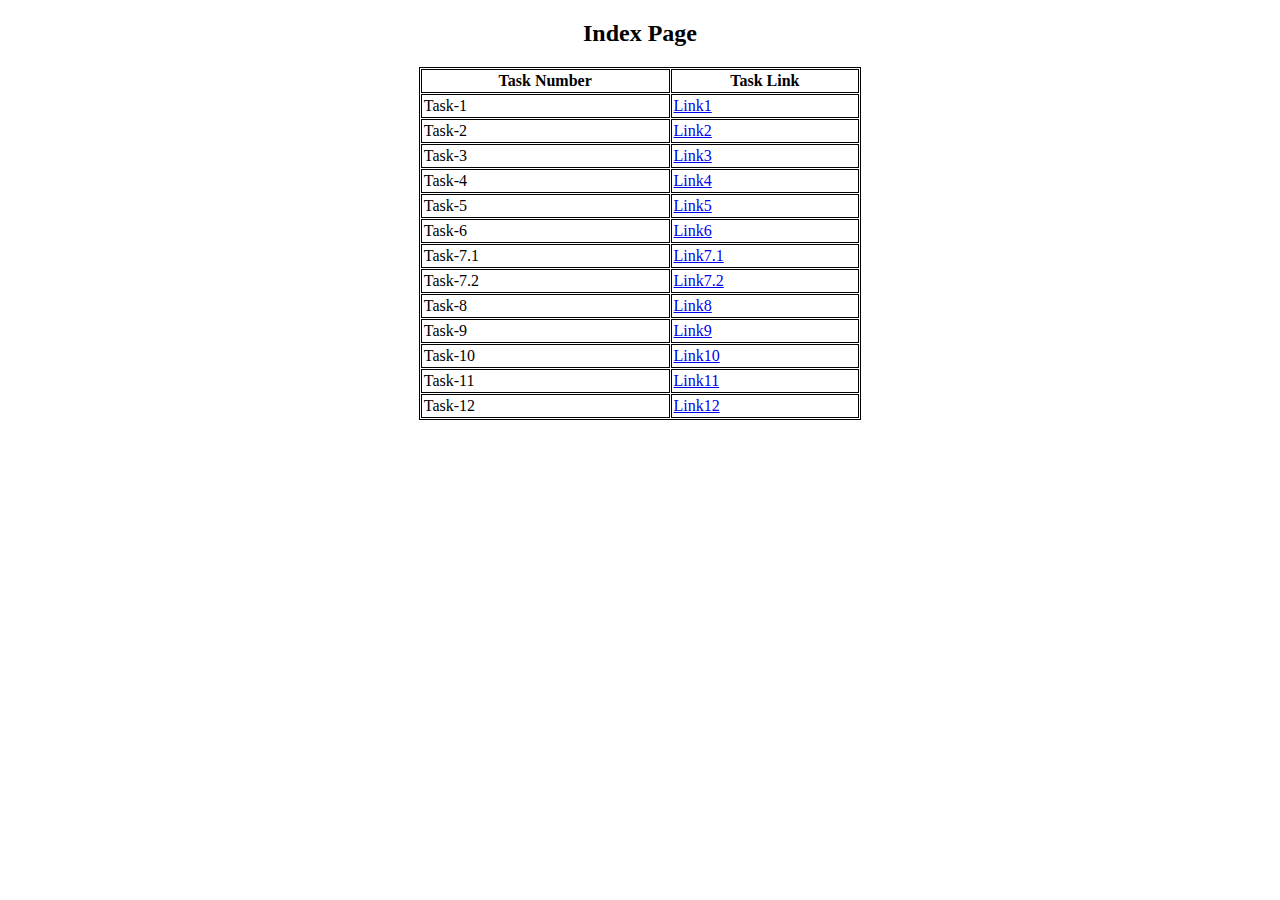
<file: index.html>
<!DOCTYPE html>
<html lang="en">
<head>
    <meta charset="UTF-8">
    <meta name="viewport" content="width=device-width, initial-scale=1.0">
    <title>Index File</title>
</head>
<body>
    <center>
    <h2> Index Page</h2>
    <table border="l" bordercolor="black" style="width:35%" cellspacing="1" cellpadding="2">
        <tr>
            <th>Task Number</th>
            <th>Task Link</th>
        </tr>
        <tr>
            <td>Task-1</td>
            <td><a href="./Task-1.html">Link1</a></td>
        </tr>
        <tr>
            <td>Task-2</td>
            <td><a href="./Task-2.html">Link2</a></td>
        </tr>
        <tr>
            <td>Task-3</td>
            <td><a href="./Task-3.html">Link3</a></td>
        </tr>
        <tr>
            <td>Task-4</td>
            <td><a href="./Task-4.html">Link4</a></td>
        </tr>
        <tr>
            <td>Task-5</td>
            <td><a href="./Task-5.html">Link5</a></td>
        </tr>
        <tr>
            <td>Task-6</td>
            <td><a href="./Task-6.html">Link6</a></td>
        </tr>
        <tr>
            <td>Task-7.1</td>
            <td><a href="./Task-7.1.html">Link7.1</a></td>
        </tr>
        <tr>
            <td>Task-7.2</td>
            <td><a href="./Task-7.2.html">Link7.2</a></td>
        </tr>
        <tr>
            <td>Task-8</td>
            <td><a href="./Task-8.html">Link8</a></td>
        </tr>
        <tr>
            <td>Task-9</td>
            <td><a href="./Task-9.html">Link9</a></td>
        </tr>
        <tr>
            <td>Task-10</td>
            <td><a href="./Task-10.html">Link10</a></td>
        </tr>
        <tr>
            <td>Task-11</td>
            <td><a href="./Task-11.html">Link11</a></td>
        </tr>
        <tr>
            <td>Task-12</td>
            <td><a href="./Task-12.html">Link12</a></td>
        </tr>
    </table>
    </center>
</body>
</html>
</file>
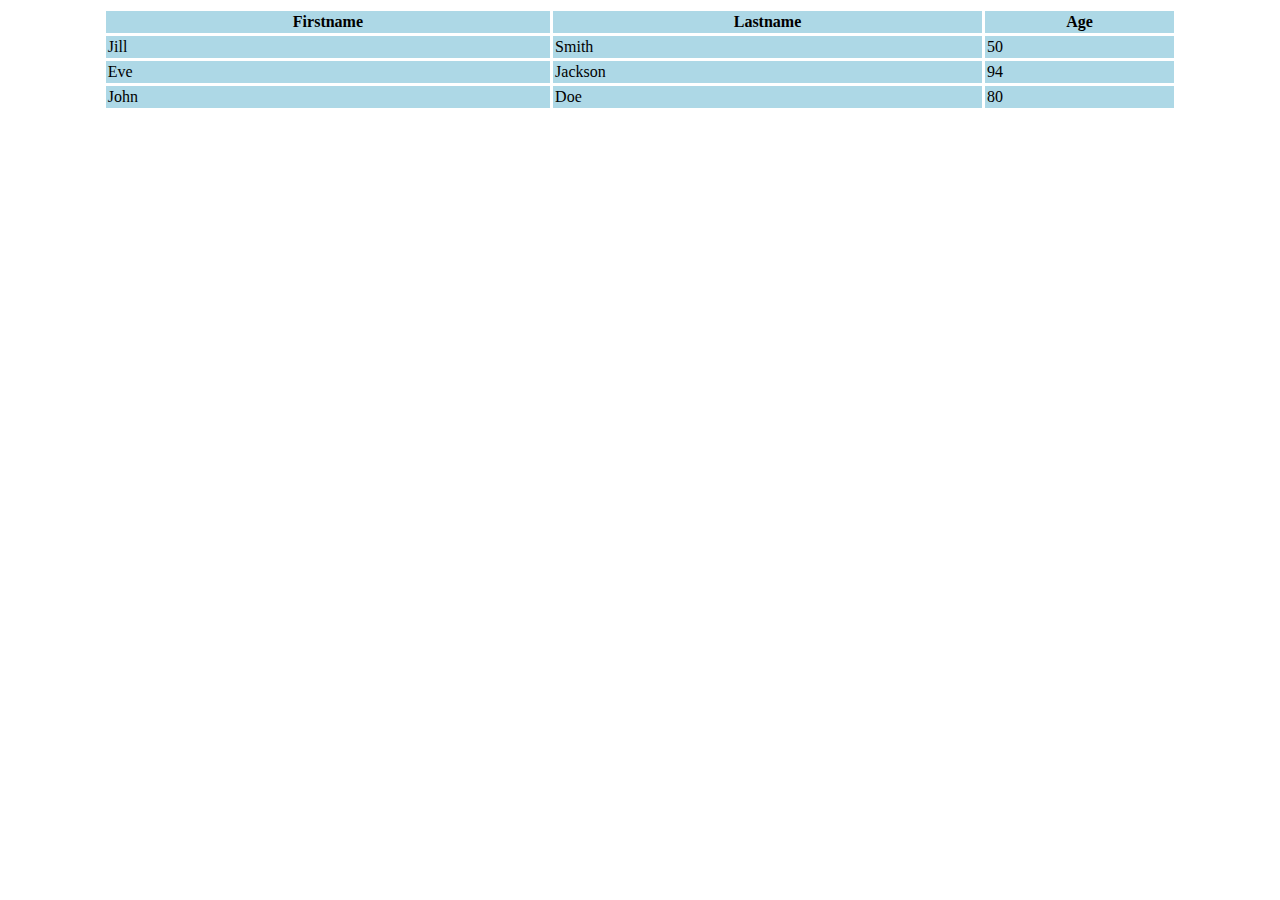
<file: Task-1.html>
<!DOCTYPE html>
<html lang="en">
<head>
    <meta charset="UTF-8">
    <meta name="viewport" content="width=device-width, initial-scale=1.0">
    <title>Task-1</title>
</head>
<body>
    <center>
    <table border="l" bordercolor="white" style="width:85%" cellspacing="1" cellpadding="2" >
        <tr bgcolor="#ADD8E6" >
            <th>Firstname</th>
            <th>Lastname</th>
            <th>Age</th>
        </tr>
        <tr bgcolor="#ADD8E6" >
            <td>Jill</td>
            <td>Smith</td>
            <td>50</td>
        </tr>
        <tr bgcolor="#ADD8E6" >
            <td>Eve</td>
            <td>Jackson</td>
            <td>94</td>
        </tr>
        <tr bgcolor="#ADD8E6">
            <td>John</td>
            <td>Doe</td>
            <td>80</td>
        </tr>
    </table>
    </center>
</body>
</html>
</file>
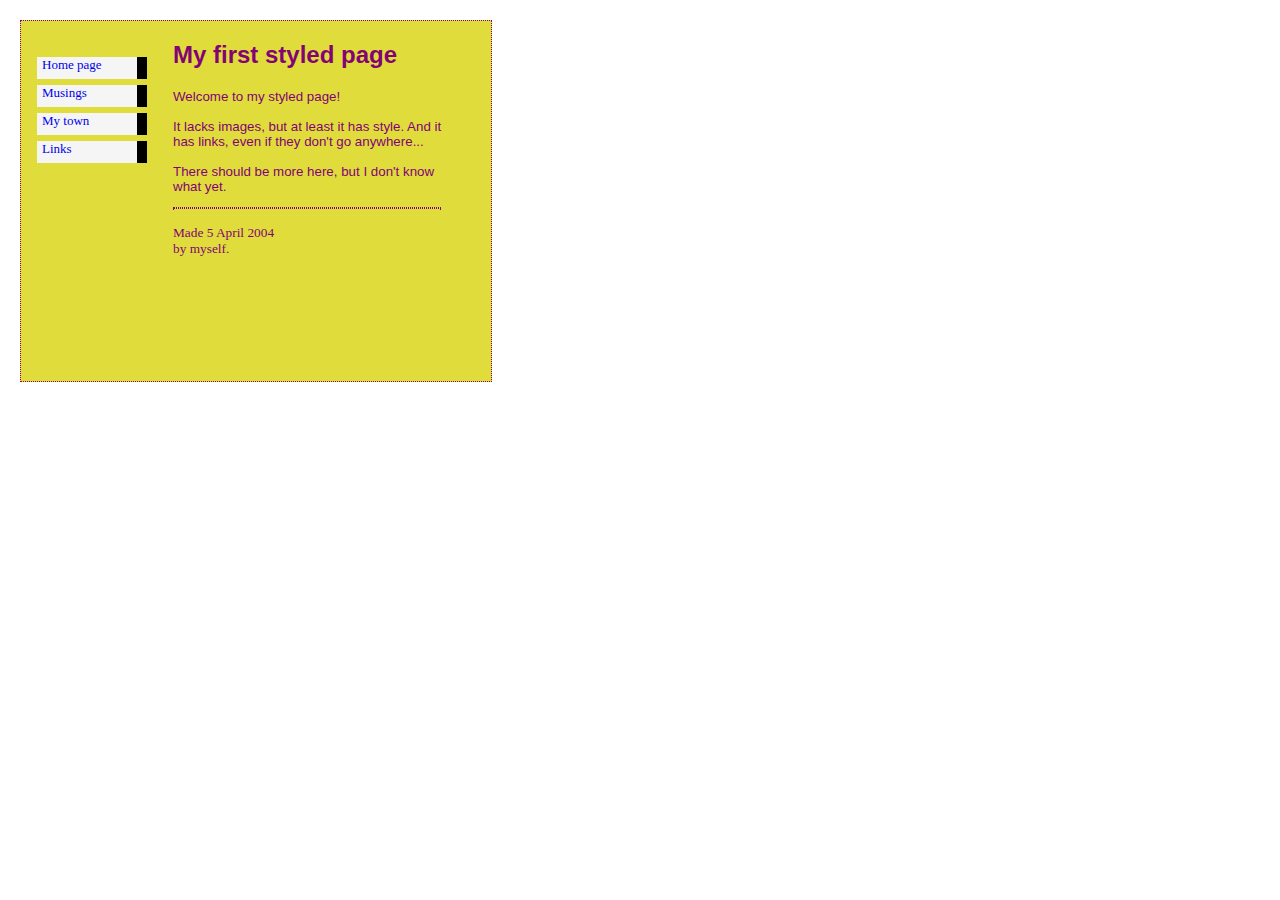
<file: Task-10.html>
<!-- css task-5 -->

<!DOCTYPE html>
<html>
<head>
  <title>Task-10</title>
  <link rel="stylesheet" type="text/css" href="style10.css">
</head>
<body>

<div id="bigBox" class="big-box">
  <div>
    <div class="small-rect"><a href="link1">Home page</a></div>
    <div class="small-rect"><a href="link2">Musings</a></div>
    <div class="small-rect"><a href="link3">My town</a></div>
    <div class="small-rect"><a href="link4">Links</a></div>
  </div>
  <div class="right-content">
    <h2 >My first styled page</h2>
    <p style="font-size: smaller;">Welcome to my styled page! <br><br>
        It lacks images, but at least it has style. And it <br> has links, even if they don't go anywhere... <br><br>
        There should be more here, but I don't know <br> what yet.<br><hr class="line"></p><p style="font-size: smaller; font-family: serif;">Made 5 April 2004 <br>by myself.</p>
  </div>
</div>


</body>
</html>
</file>
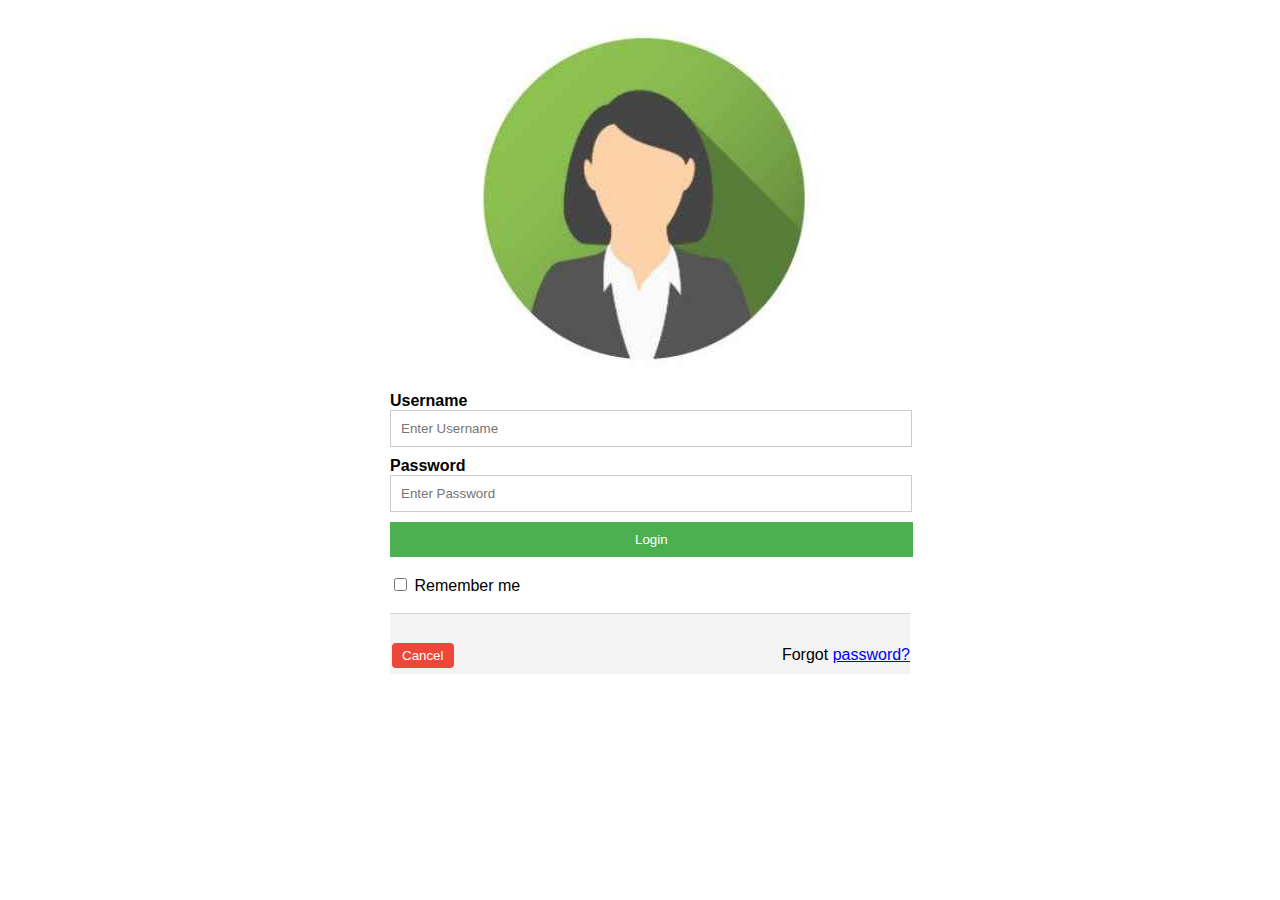
<file: Task-11.html>
<!-- css task-6 -->

<!DOCTYPE html>
<html lang="en">
<head>
    <meta charset="UTF-8">
    <meta name="viewport" content="width=device-width, initial-scale=1.0">
    <title>Task-11</title>
    <link rel="stylesheet" type="text/css" href="style11.css">
</head>
<body>
    <img src="image1_task6.jpeg">
    <form>
        <label for="name"><b>Username</b></label><br>
        <input type="text" id="name" name="name" placeholder="Enter Username"><br>

        <label for="pwd"><b>Password</b></label><br>
        <input type="password" id="pwd" name="pwd" placeholder="Enter Password"><br>

        <input type="submit" value="Login" class="login"><br><br>

        <input type="checkbox" name="remind" value="remind">
        <label for="remind">Remember me</label><br><br>

        <div class="footer">
            <ul>
                <li><input type="submit" value="Cancel" class="cancel">
                    <p style="text-align: right;">Forgot <a href="link">password?</a></p></li>
            </ul>
        </div>
    </form>
</body>
</html>
</file>
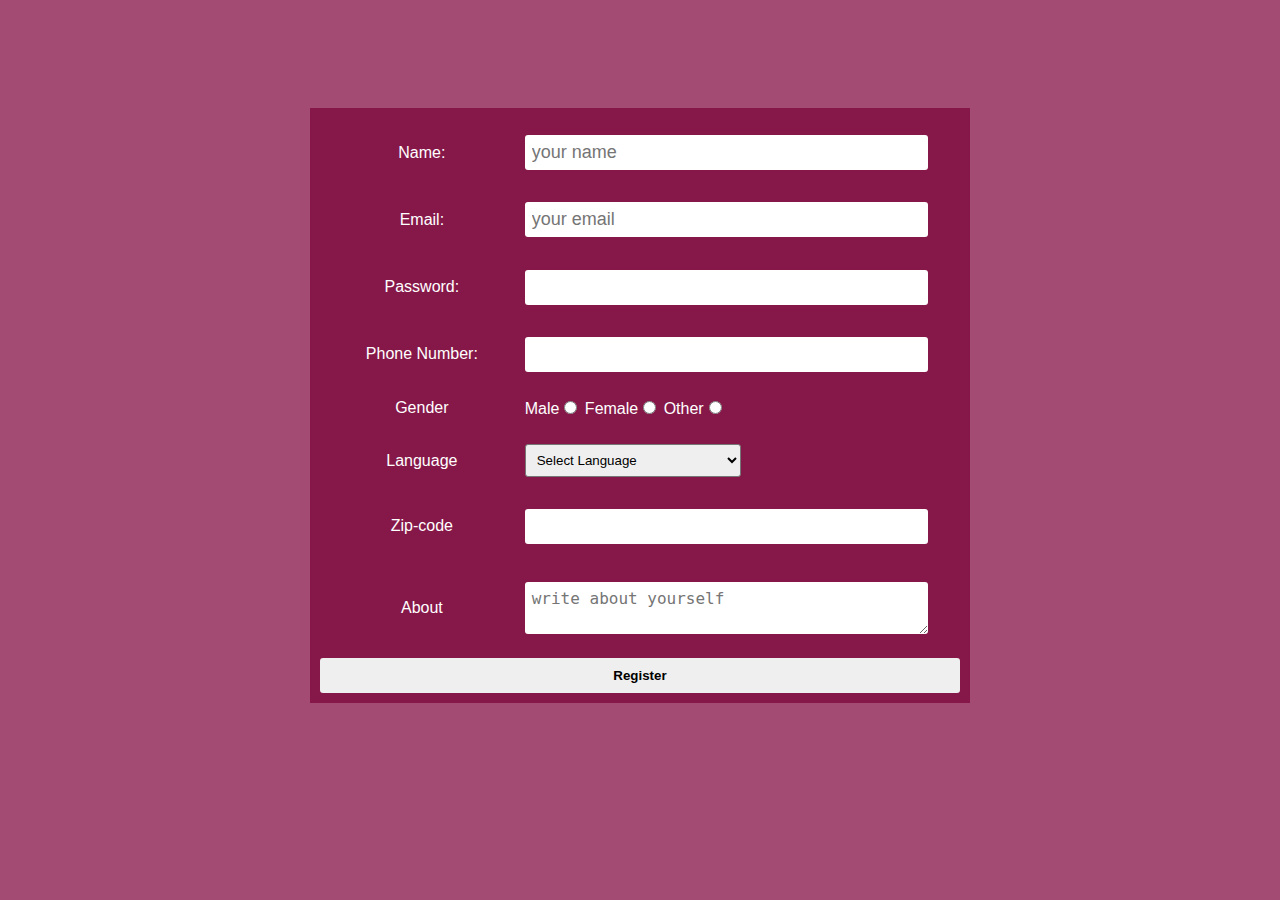
<file: Task-12.html>
<!DOCTYPE html>
<html lang="en">
<head>
    <meta charset="UTF-8">
    <meta name="viewport" content="width=device-width, initial-scale=1.0">
    <title>Task-12</title>
    <link rel="stylesheet" type="text/css" href="style12.css">
</head>
<body>
    <form>
        <div>
            <!-- <caption>Registration Form</caption> -->
            <table>
                <tr>
                    <td><label for="fn">Name:</label></td>
                    <td><input type="text" name="fn" placeholder="your name"></td>
                </tr>
                <tr>
                    <td><label for="un">Email:</label></td>
                    <td><input type="text" placeholder="your email"></td>
                </tr>
                <tr>
                    <td><label for="ps">Password:</label></td>
                    <td><input type="password"></td>
                </tr>
                <tr>
                    <td><label for="rps">Phone Number:</label></td>
                    <td><input type="number"></td>
                </tr>
                <tr>
                    <td>
                        <label for="gender">Gender</label></td>
                        <td>Male<input type="radio" name="gender">
                            Female<input type="radio" name="gender">
                            Other<input type="radio" name="gender">
                    </td>
                </tr>
                <tr>
                    <td>
                        <label for="gender">Language</label></td>
                        <td><select name="language">
                            <option value="options" selected>Select Language</option>
                            <option value="Telugu">Telugu</option>
                            <option value="Hindi">Hindi</option>
                            <option value="English">English</option>
                        </select>
                    </td>
                </tr>
                <tr>
                    <td><label for="zc">Zip-code</label></td>
                    <td><input type="text"></td>
                </tr>
                <tr>
                    <td><label for="add">About</label></td>
                        <td><textarea placeholder="write about yourself"></textarea></td>
                </tr>
            </table>
                <tr>
                    <td><button type="submit"><b>Register</b></button></td>
                </tr>
        </div>
    </form>
</body>
</html>
</file>
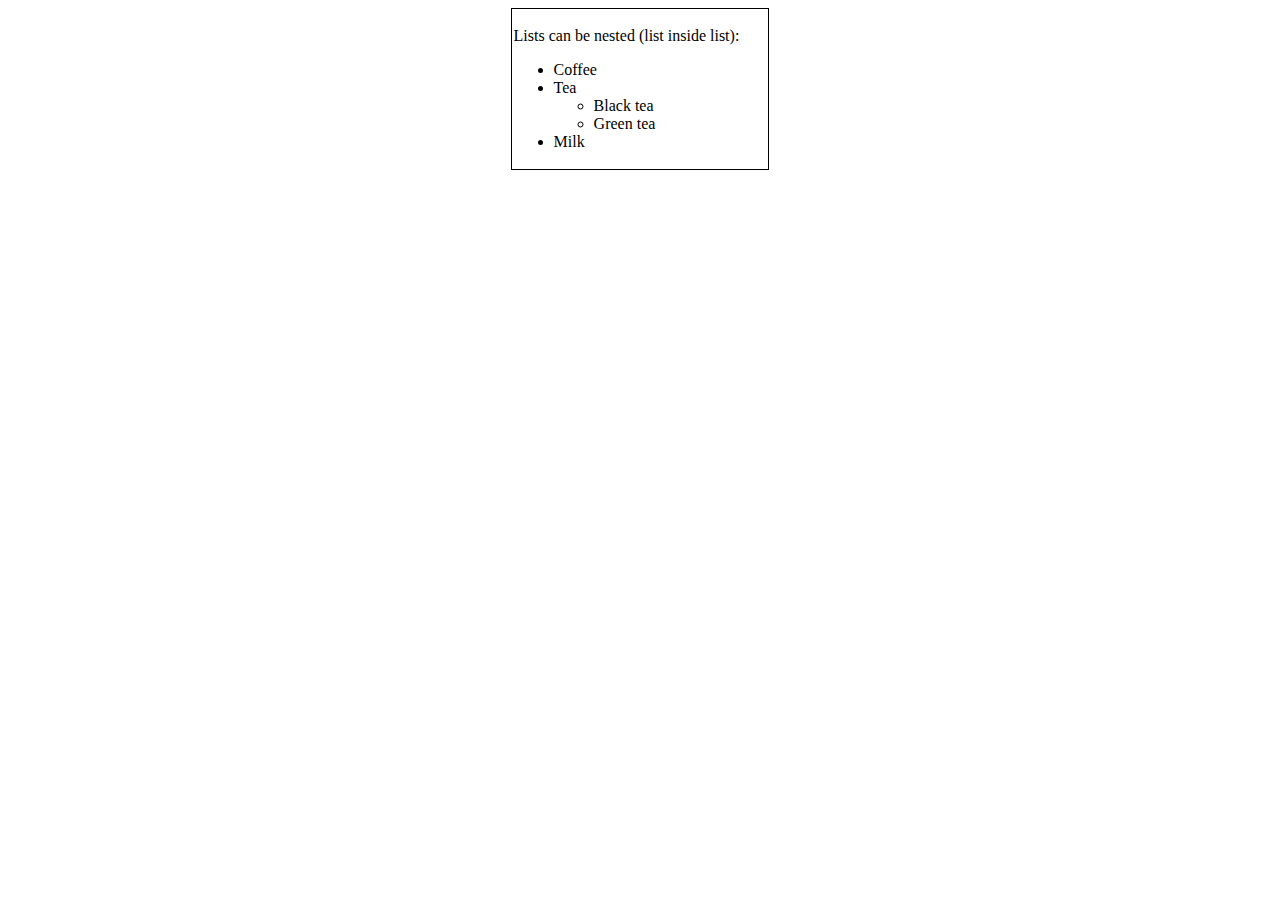
<file: Task-2.html>
<!DOCTYPE html>
<html lang="en">
<head>
    <meta charset="UTF-8">
    <meta name="viewport" content="width=device-width, initial-scale=1.0">
    <title>Task-2</title>
</head>
<body>
    <div style="border: 1px solid black; padding: 2px; width: 20%; margin: 0 auto;">
        <p>Lists can be nested (list inside list):</p>
        <ul type="disc"> <!--type = disc|circle|square-->
            <li>Coffee</li>
            <li>Tea
                <ul type="circle"> 
                    <li>Black tea</li>
                    <li>Green tea</li>
                </ul>
            </li>
            <li>Milk</li>
        </ul>
    </div>
</body>
</html>
</file>
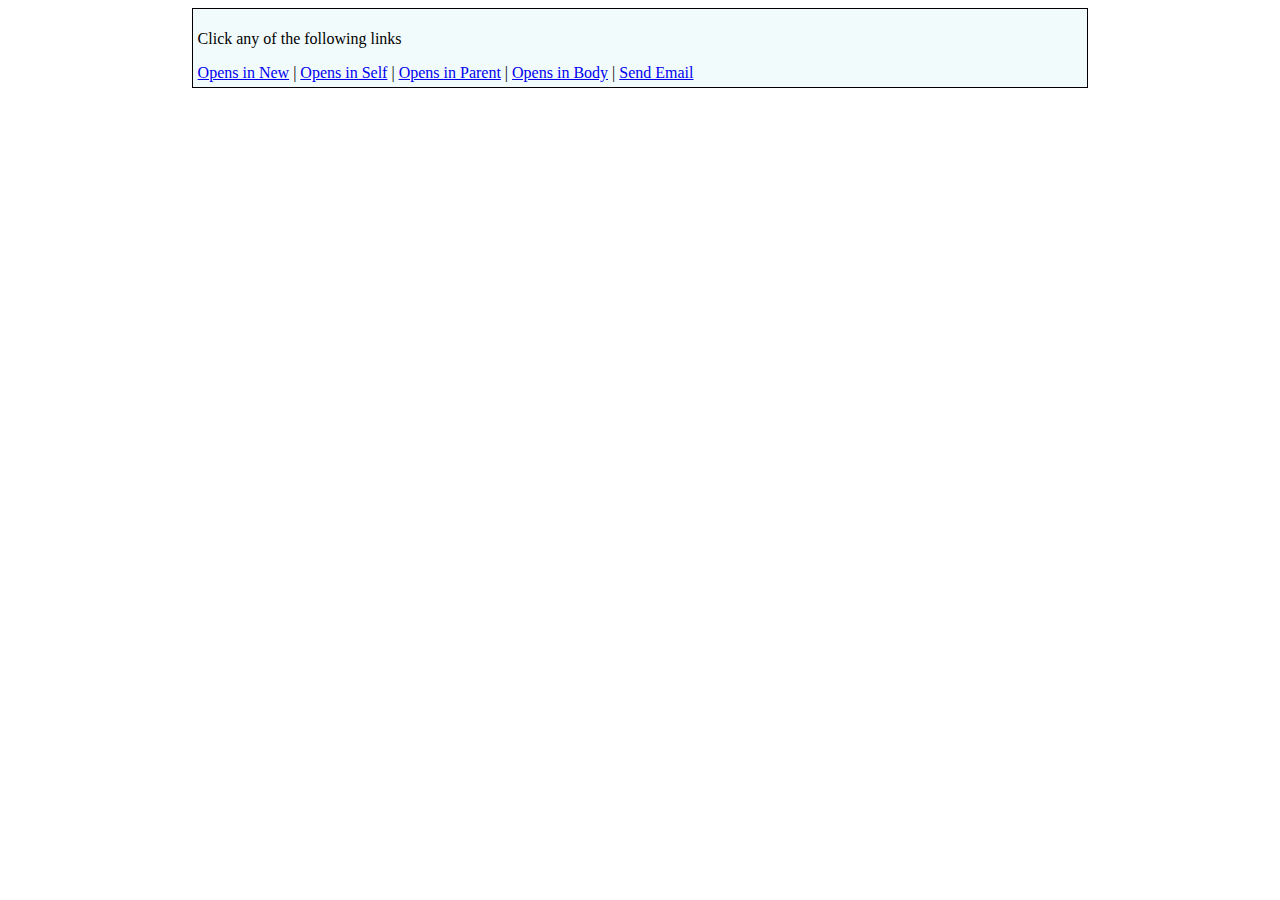
<file: Task-3.html>
<!DOCTYPE html>
<html lang="en">
<head>
    <meta charset="UTF-8">
    <meta name="viewport" content="width=device-width, initial-scale=1.0">
    <title>Task-3</title>
</head>
<body>
    <div style="border: 1px solid black; padding: 5px; width: 70%; margin: 0 auto; background-color:#F2FbFc;">
        <p>Click any of the following links</p>
        <span>
            <a href="link1">Opens in New</a> |
            <a href="link2">Opens in Self</a> |
            <a href="link3">Opens in Parent</a> |
            <a href="link4">Opens in Body</a> |
            <a href="link5">Send Email</a>
        </span>
    </div>
</body>
</html>
</file>
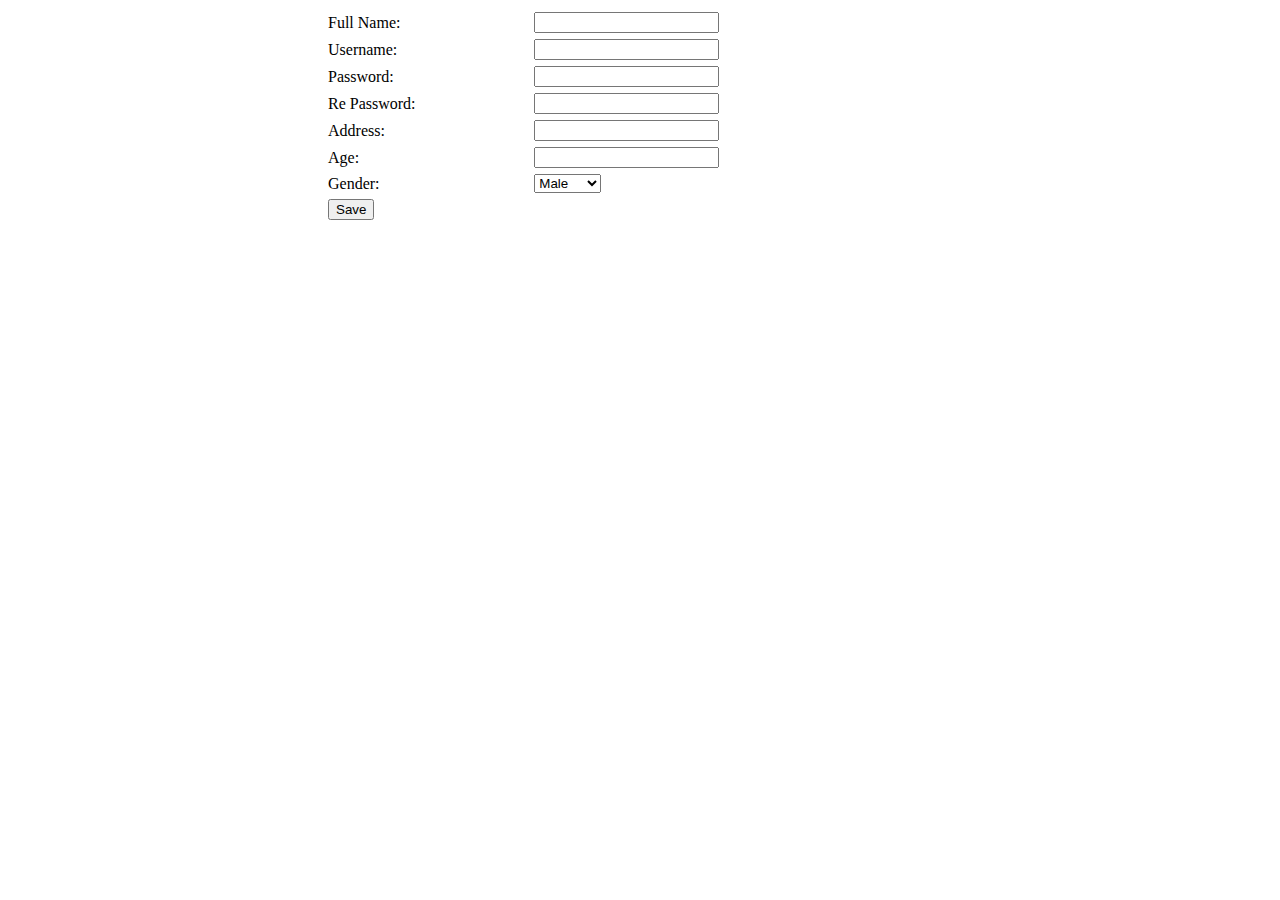
<file: Task-4.html>
<!DOCTYPE html>
<html lang="en">
<head>
    <meta charset="UTF-8">
    <meta name="viewport" content="width=device-width, initial-scale=1.0">
    <title>Task-4</title>
</head>
<body>
    <form>
        <center>
            <table style="width:50%" cellspacing="2" cellpadding="2">
                <tr>
                    <td><label for="fn">Full Name:</label></td>
                    <td><input type="text" name="fn" placeholder=""></td>
                </tr>
                <tr>
                    <td><label for="un">Username:</label></td>
                    <td><input type="text" name="un" placeholder=""></td>
                </tr>
                <tr>
                    <td><label for="pw">Password:</label></td>
                    <td><input type="password" name="pw" placeholder=""></td>
                </tr>
                <tr>
                    <td><label for="rpw">Re Password:</label></td>
                    <td><input type="password" name="rpw" placeholder=""></td>
                </tr>
                <tr>
                    <td><label for="ad">Address:</label></td>
                    <td><input type="text" name="ad" placeholder=""></td>
                </tr>
                <tr>
                    <td><label for="age">Age:</label></td>
                    <td><input type="number" name="age" placeholder=""></td>
                </tr>
                <tr>
                    <td><label>Gender:</label></td>
                    <td>
                        <select>
                            <option>Male</option>
                            <option>Female</option>
                        </select>
                    </td>
                </tr>
                <tr>
                    <td>
                        <input type="submit" value="Save"/>
                    </td>
                </tr>
            </table>
        </center>
    </form>
</body>
</html>
</file>
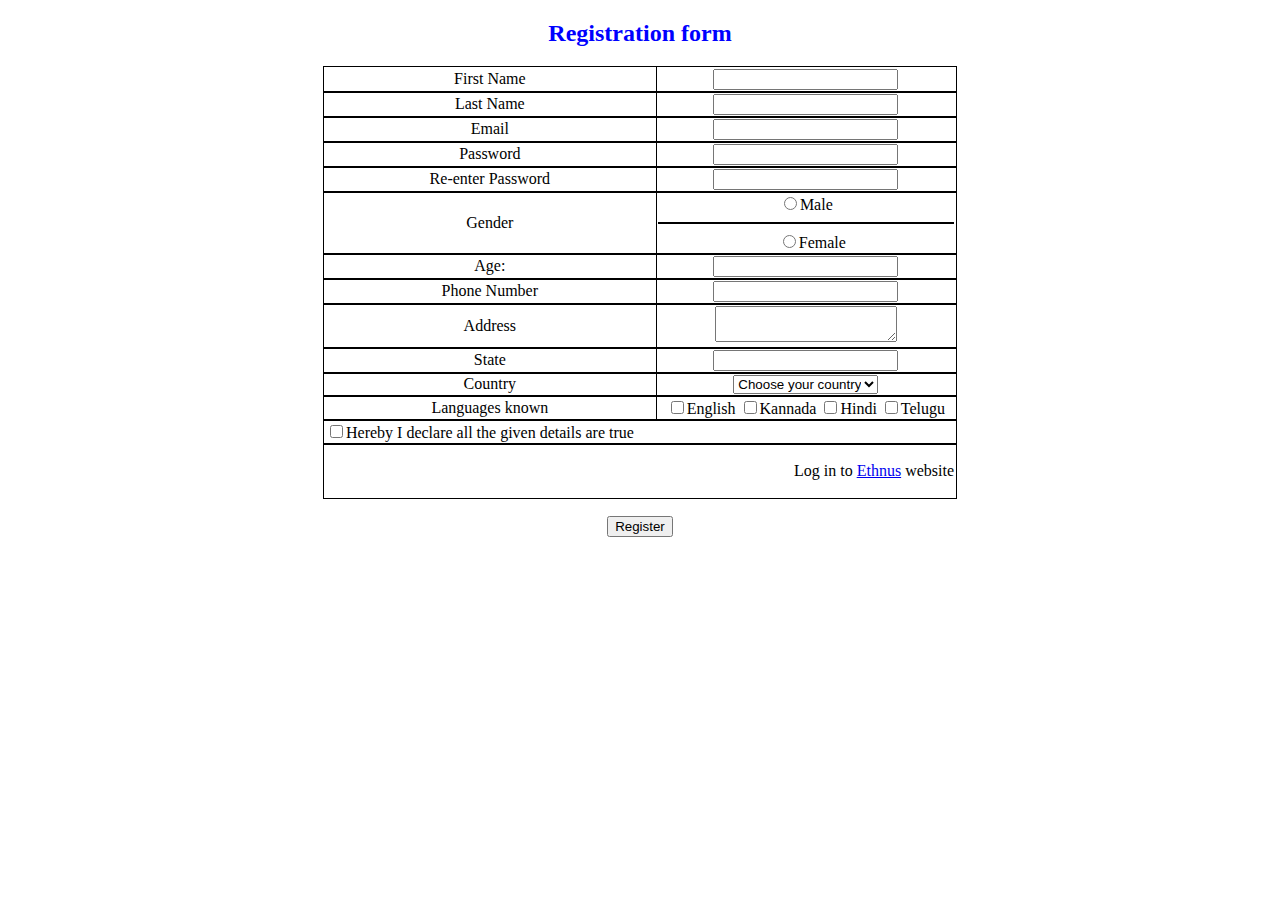
<file: Task-5.html>
<!DOCTYPE html>
<html lang="en">
<head>
    <meta charset="UTF-8">
    <meta name="viewport" content="width=device-width, initial-scale=1.0">
    <title>Task-5</title>
    <style>
        .center{
            outline: thin solid; 
            text-align: center;
            height: 30%;
        }
        h2{
            color:blue; 
            text-align: center;
        }
    </style>
</head>
<body>
    <h2>Registration form</h2>
    <form>
        <center>
            <table style="width:50%; border-spacing: 0;" cellpadding="2" cellspacing="2">
                <!--First Name-->
                <tr class="center">
                    <td class="center"><label for="fn">First Name</label></td>
                    <td><input type="text" name="fn"></td>
                </tr>
                <!--Last Name-->
                <tr class="center">
                    <td class="center"><label for="ln">Last Name</label></td>
                    <td><input type="text" name="ln"></td>
                </tr>
                <!--email-->
                <tr class="center">
                    <td class="center"><label for="mail">Email</label></td>
                    <td><input type="email" name="mail"></td>
                </tr>
                <!--Password-->
                <tr class="center">
                    <td class="center"><label for="pw">Password</label></td>
                    <td><input type="password" name="pw"></td>
                </tr>
                <!--Re-enter Password-->
                <tr class="center">
                    <td class="center"><label for="rpw">Re-enter Password</label></td>
                    <td><input type="password" name="rpw"></td>
                </tr>
                <!--Gender-->
                <tr class="center">
                    <td class="center"><label>Gender</label></td>
                    <td>
                        <input type="radio" name="gender"/>Male
                        <hr color="black">&nbsp&nbsp
                        <input type="radio" name="gender"/>Female
                    </td>
                    </td>
                </tr>
                <!--Age-->
                <tr class="center">
                    <td class="center"><label for="age">Age:</label></td>
                    <td><input type="number" name="age"></td>
                </tr>
                <!--Phone Number-->
                <tr class="center">
                    <td class="center"><label for="phno">Phone Number</label></td>
                    <td><input type="number" name="phno"></td>
                </tr>
                <!--Address-->
                <tr class="center">
                    <td class="center"><label>Address</label></td>
                    <td><textarea></textarea></td>
                </tr>
                <!--State-->
                <tr class="center">
                    <td class="center"><label for="state">State</label></td>
                    <td><input type="text" name="state"></td>
                </tr>
                <!--Country-->
                <tr class="center">
                    <td class="center"><label>Country</label></td>
                    <td>
                        <select>
                            <option>Choose your country</option>
                            <option>Country1</option>
                            <option>Country2</option>
                            <option>Country3</option>
                            <option>Country4</option>
                        </select>
                    </td>
                </tr>
                <!--Languages known-->
                <tr class="center">
                    <td class="center"><label>Languages known</label></td>
                    <td>
                        <input type="checkbox"/>English
                        <input type="checkbox"/>Kannada
                        <input type="checkbox"/>Hindi
                        <input type="checkbox"/>Telugu
                    </td>
                </tr>
                <!--Checkbox-->
                <tr style="outline: thin solid">
                    <td>
                        <input type="checkbox"/>Hereby I declare all the given details are true
                    </td>
                </tr>
                <tr style="outline: thin solid; text-align: end;">
                    <td></td>
                    <td>
                        <p>Log in to <a href="https://www.ethnus.com">Ethnus</a> website<p>
                    </td>
                </tr>
            </table>
            <br>
            <input type="submit" value="Register"/>
        </center>
    </form>
</body>
</html>
</file>
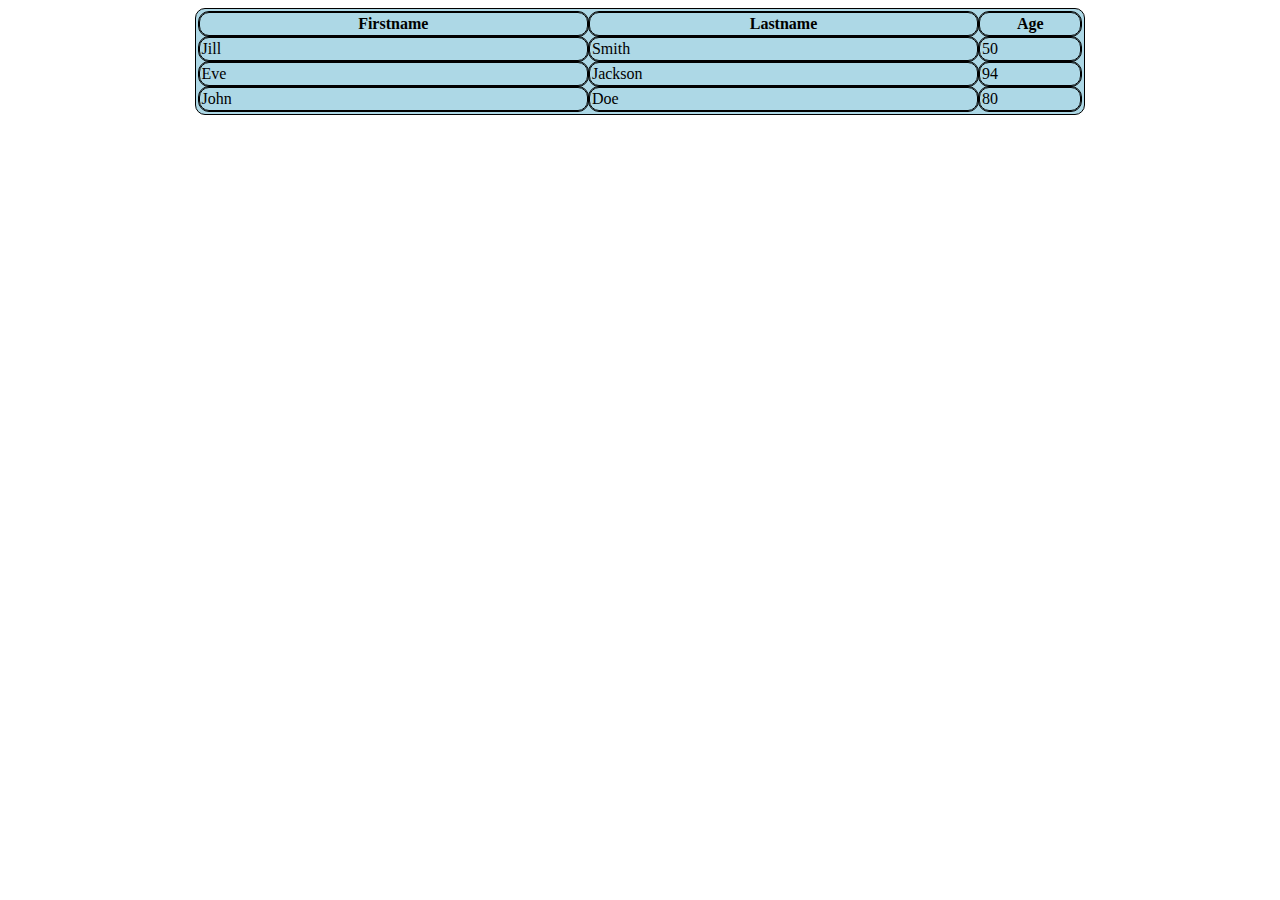
<file: Task-6.html>
<!DOCTYPE html>
<html lang="en">
<head>
    <meta charset="UTF-8">
    <meta name="viewport" content="width=device-width, initial-scale=1.0">
    <title>CSS Task-6</title>
    <link rel="stylesheet" type="text/css" href="style6.css">
</head>
<body>
    <div class="table-box">
        <table cellspacing ="1" cellpadding ="2">
            <tr>
                <th class="bth1">Firstname</th>
                <th class="bth1">Lastname</th>
                <th class="bth2">Age</th>
            </tr>
            <tr>
                <td class="btd1">Jill</td>
                <td class="btd1">Smith</td>
                <td class="btd2">50</td>
            </tr>
            <tr>
                <td class="btd1">Eve</td>
                <td class="btd1">Jackson</td>
                <td class="btd2">94</td>
            </tr>
            <tr>
                <td class="btd1">John</td>
                <td class="btd1">Doe</td>
                <td class="btd2">80</td>
            </tr>
        </table>
    </div>
</body>
</html>
</file>
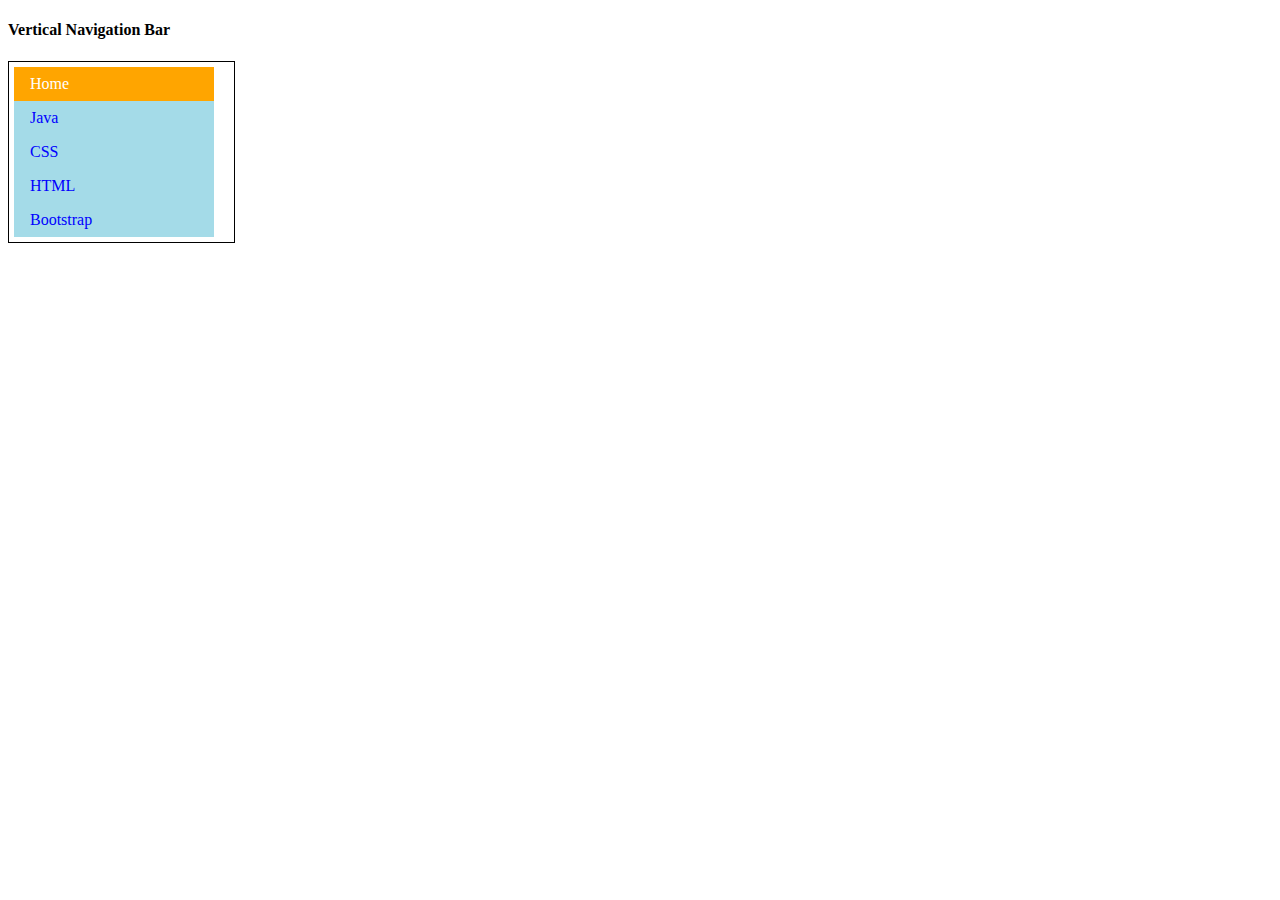
<file: Task-7.1.html>
<!-- css task-2 -->

<!-- Vertical navigation bar -->

<!DOCTYPE html>
<html lang="en">
<head>
    <meta charset="UTF-8">
    <meta name="viewport" content="width=device-width, initial-scale=1.0">
    <title>Task-7.1</title>
    <link rel="stylesheet" type="text/css" href="style7.1.css">
</head>

<body>
    <h4>Vertical Navigation Bar</h4>
    <div class="box">
        <ul>
            <li><a class="active" href="#home">Home</a></li>
            <li><a href="#java">Java</a></li>
            <li><a href="#css">CSS</a></li>
            <li><a href="#html">HTML</a></li>
            <li><a href="#bootstrap">Bootstrap</a></li>
          </ul>
    </div>
</body>
</html>
</file>
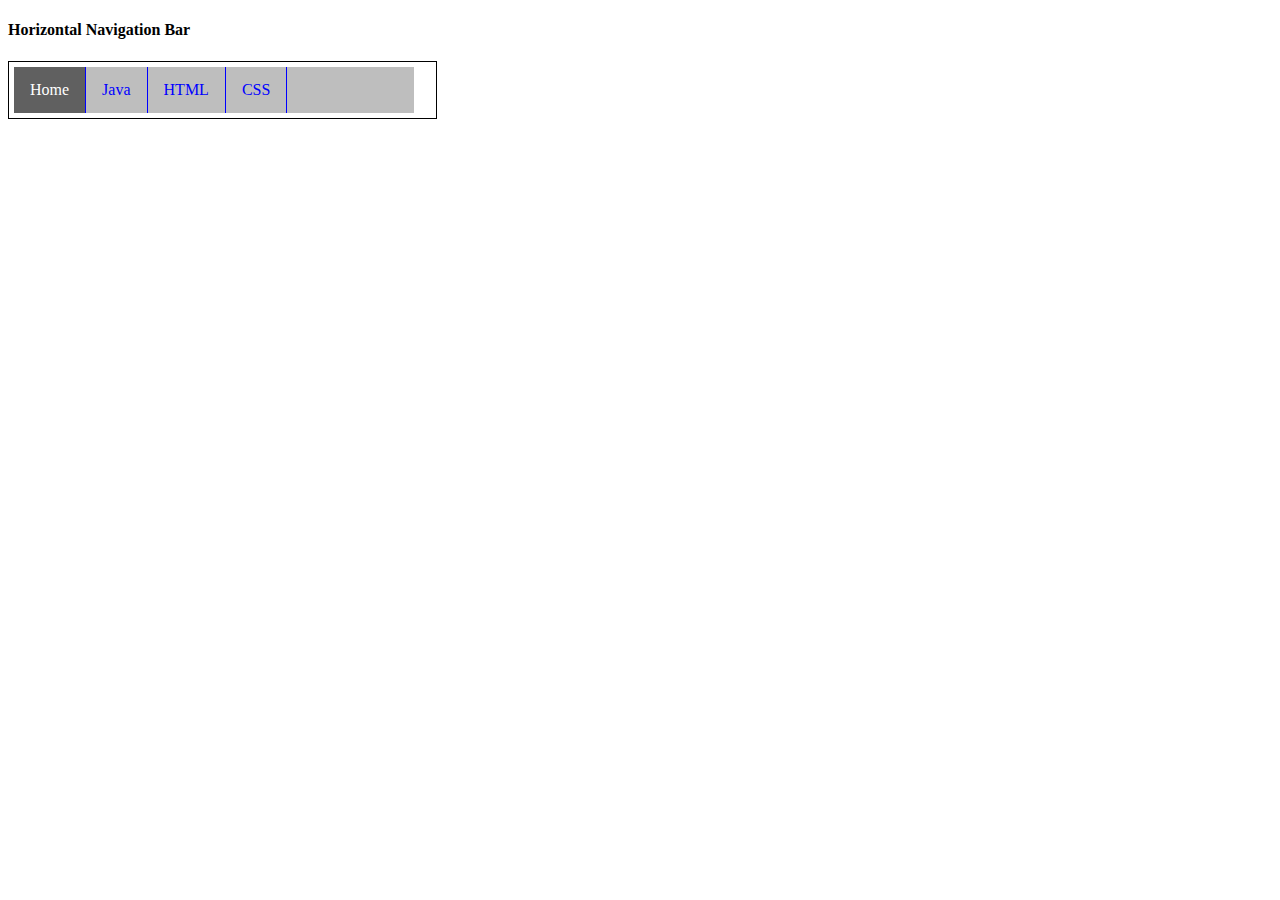
<file: Task-7.2.html>
<!-- css task-2 -->

<!-- Horizontal Navigation Bar -->

<!DOCTYPE html>
<html lang="en">
<head>
    <meta charset="UTF-8">
    <meta name="viewport" content="width=device-width, initial-scale=1.0">
    <title>Task-7.2</title>
    <link rel="stylesheet" type="text/css" href="style7.2.css">
</head>
<body>
    <h4>Horizontal Navigation Bar</h4>
        <div class="box">
            <ul>
                <li><a class="active" href="#home">Home</a></li>
                <li><a href="#java">Java</a></li>
                <li><a href="#html">HTML</a></li>
                <li><a href="#css">CSS</a></li>
            </ul>
        </div>
</body>
</html>
</file>
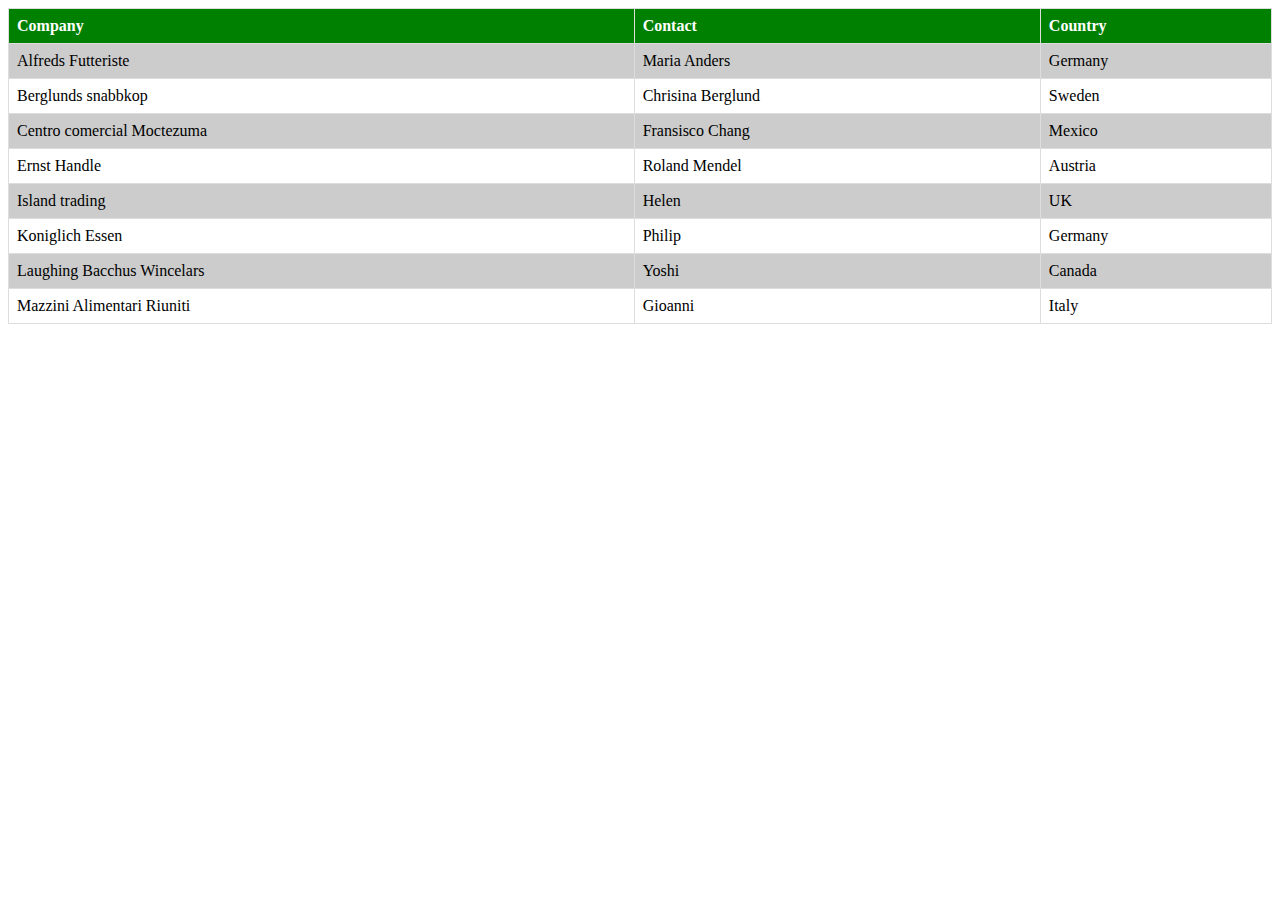
<file: Task-8.html>
<!DOCTYPE html>
<html lang="en">
<head>
    <meta charset="UTF-8">
    <meta name="viewport" content="width=device-width, initial-scale=1.0">
    <title>Task-8</title>
    <link rel="stylesheet" type="text/css" href="style8.css">
</head>
<body>
    <table border="1">
        <tr>
            <th>Company</th>
            <th>Contact</th>
            <th>Country</th>
            
        </tr>
        <tr>
            <td>Alfreds Futteriste</td>
            <td>Maria Anders</td>
            <td>Germany</td>
        </tr>
        <tr>
            <td>Berglunds snabbkop</td>
            <td>Chrisina Berglund</td>
            <td>Sweden</td>
        </tr>
        <tr>
            <td>Centro comercial Moctezuma</td>
            <td>Fransisco Chang</td>
            <td>Mexico</td>
        </tr>
        <tr>
            <td>Ernst Handle</td>
            <td>Roland Mendel</td>
            <td>Austria</td>
        </tr>
        <tr>
            <td>Island trading</td>
            <td>Helen</td>
            <td>UK</td>
        </tr>
        <tr>
            <td>Koniglich Essen</td>
            <td>Philip</td>
            <td>Germany</td>
        </tr>
        <tr>
            <td>Laughing Bacchus Wincelars</td>
            <td>Yoshi</td>
            <td>Canada</td>
        </tr>
        <tr>
            <td>Mazzini Alimentari Riuniti</td>
            <td>Gioanni</td>
            <td>Italy</td>
        </tr>  
    </table>
</body>
</html>
</file>
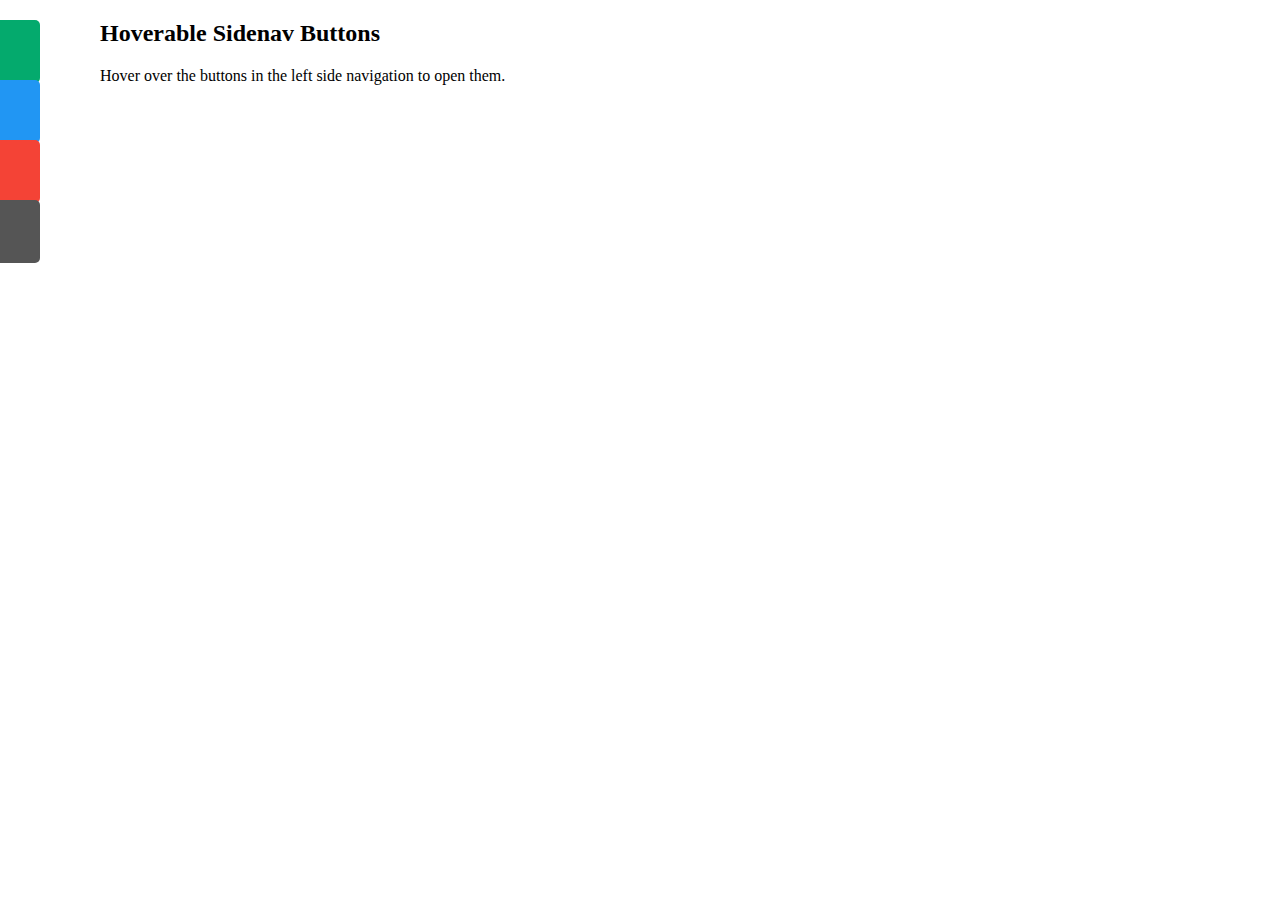
<file: Task-9.html>
<!DOCTYPE html>
<html>
<head>
<meta name="viewport" content="width=device-width, initial-scale=1">
<title>Task-9</title>
<link rel="stylesheet" type="text/css" href="style9.css">
</head>
<body>
  <div id="mySidenav" class="sidenav">
    <a href="#" id="about">About</a>
    <a href="#" id="blog">Blog</a>
    <a href="#" id="projects">Projects</a>
    <a href="#" id="contact">Contact</a>
    <div style="margin-left:80px;">
      <h2>Hoverable Sidenav Buttons</h2>
      <p>Hover over the buttons in the left side navigation to open them.</p>
  </div>
</div>

</body>
</html>
</file>
<file: style10.css>
body{
    margin: 20px;
  }
  /* Define the CSS for the big box */
  .big-box {
    display: flex;
    justify-content: flex-start;
    width: 450px;
    height: 300px;
    background-color: #E0DC3C;
    padding: 30px 10px;
    border: 1px dotted #830374;
  }

  /* Define the CSS for the small rectangular divs */
  .small-rect {
    width: 90px;
    height: 22px;
    background-color: whitesmoke;
    margin: 6px;
    border-right: 10px solid black; 
    font-size: small;
    padding: 0px 5px;
  }

  a{
    text-decoration: none;
  }

  .right-content {
    padding-left: 20px;
    margin-top: -30px;
  }

  .line{
    border: 1px dotted #830374;
  }

  h2, p{
    color: #830374;
    font-family: sans-serif;
  }
</file>
<file: style11.css>
*{
    font-family: sans-serif;
}

img {
    display: block;
    margin-left: auto;
    margin-right: auto;
}

form {
    max-width: 500px;
    margin: 0 auto;
    padding: 20px;
    border-radius: 5px;
}

input[type="text"],
input[type="password"],
textarea {
    width: 100%;
    padding: 10px;
    margin-bottom: 10px;
    border: 1px solid #ccc;
    border-radius: 0px;
}

.login {
    background-color: #4cb050;
    color: #fff;
    padding: 10px 245px;
    border: none;
    border-radius: 0px;
}

.footer{
    background-color: #f3f3f3;
    width: 104%;
    height: 60px;
    border-top: 1px solid lightgray;
}

.cancel{
    padding: 5px 10px;
    background-color: #ef463a;
    color: white;
    border: none;
    border-radius: 4px;
    margin-left: -38px;
}

.footer ul li {
    display: flex;
    justify-content: space-between; 
    align-items: center; 
}
</file>
<file: style12.css>
body{
    background-color: rgb(164, 75, 115);
    display: flex;
    justify-content: center;
    align-items: center;
}
form{
    background-color: rgb(134, 24, 73);
    margin-top: 100px;
    width:fit-content;
    /* margin-left: 30%;
    margin-right: 30%; */
    /* border: 1px solid; */
    padding: 10px;

}
input[type='text'],input[type="password"], input[type="number"],textarea{
    font-size: large;
    display: flex;
    width:90%;
    border-radius: 3px;
    border-width: 0;
    padding: 7px;
}
label{
    display: flex;
    justify-content: center;
    text-align: center;
}
select{
    border-radius: 3px;
    padding: 7px;
    width:50%;
}
table{
    color: white;
    font-family: 'Lucida Sans', 'Lucida Sans Regular', 'Lucida Grande', 'Lucida Sans Unicode', Geneva, Verdana, sans-serif;
    width: 50vw;
    height: 60vh;

}
button{
    width: 100%;
    padding: 10px;
    border-radius: 3px;
    border-width: 0;
}
</file>
<file: style6.css>
.table-box {
    border: 1px solid black; 
    padding: 2px; 
    width: 70%; 
    margin: 0 auto;
    background-color: #ADD8E6;
    border-radius: 10px;
}
.btd1{
    outline: thin solid; 
    text-align: left;
    height: 30%;
    border-radius: 10px;
    width: 400px;
    height: 10px;
    border: 1px solid#000;
}
.btd2{
    outline: thin solid; 
    text-align: left;
    height: 30%;
    border-radius: 10px;
    width: 100px;
    height: 10px;
    border: 1px solid#000;
}
.bth1 {
    outline: thin solid; 
    text-align: center;
    height: 30%;
    border-radius: 10px;
    width: 400px;
    height: 10px;
    border: 1px solid#000;
}
.bth2 {
    outline: thin solid; 
    text-align: center;
    height: 30%;
    border-radius: 10px;
    width: 100px;
    height: 10px;
    border: 1px solid#000;
}
</file>
<file: style7.1.css>
ul {
    list-style-type: none;
    margin: 0;
    padding: 0;
    width: 200px;
    }
    
    li a {
    display: block;
    background-color: #a4dbe8;
    padding: 8px 16px;
    text-decoration: none;
    color: blue;
    }
    
    li a.active {
    background-color: orange;
    color: white;
    }

    li a:hover{
        background-color: orange;
        color: white;
    }

    .box{
        border: 1px solid black;
        display: inline-block;
        padding: 5px;
        width: 17%;
    }
</file>
<file: style7.2.css>
ul {
    list-style-type: none;
    margin: 0;
    padding: 0;
    overflow: hidden;
    background-color: #BEBEBE;
    width: 400px;
  }
  
  li {
    float: left;
    border-right: 1px solid blue; 
  }
  
  
  li a {
    display: block;
    color: blue;
    text-align: center;
    padding: 14px 16px;
    text-decoration: none;
  }
  
  li a.active {
    background-color: #606060;
    color: white;
  }

  li a:hover {
    background-color: #606060;
    color: white;
  }
  
  .box{
      border: 1px solid black;
      display: inline-block;
      padding: 5px;
      width: 33%;
  }
</file>
<file: style8.css>
table {
    border-collapse: collapse;
    width: 100%;
}
th {
    background-color: green;
    color: white;
    padding: 10px;
}
tr:nth-child(even) {
    background-color: #ccc;
}
td, th {
    border: 1px solid #ddd;
    text-align: left;
    padding: 8px;
}
</file>
<file: style9.css>
body{
  margin: 20px;
}

#mySidenav a {
    position: absolute;
    left: -100px;
    transition: 0.5s;
    padding: 20px;
    width: 100px;
    text-decoration: none;
    font-size: 20px;
    color: white;
    border-radius: 0 5px 5px 0;
  }
  
  #mySidenav a:hover {
    left: 0;
  }
  
  #about {
    top: 20px;
    background-color: #04AA6D;
  }
  
  #blog {
    top: 80px;
    background-color: #2196F3;
  }
  
  #projects {
    top: 140px;
    background-color: #f44336;
  }
  
  #contact {
    top: 200px;
    background-color: #555
  }
</file>
